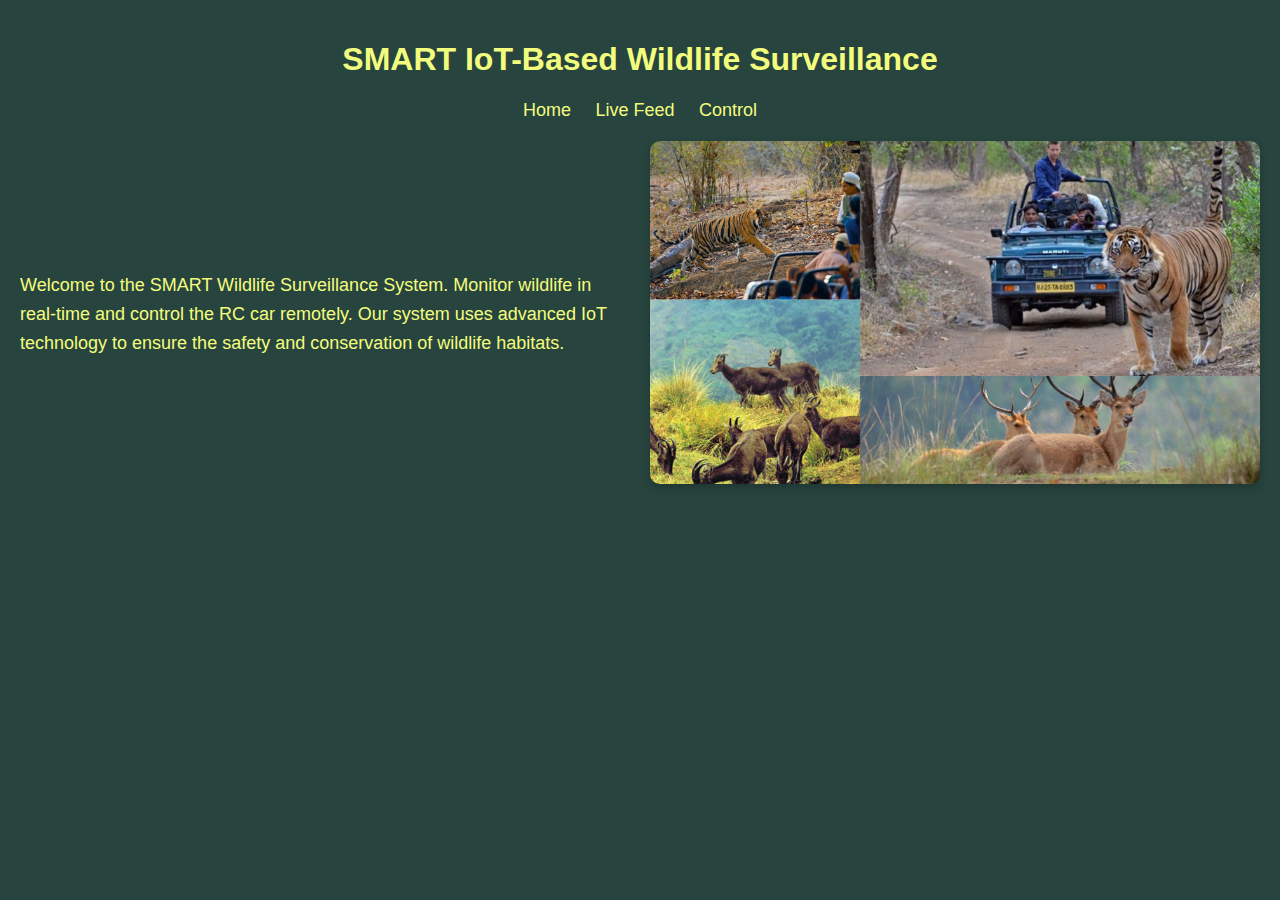
<file: index.html>
<!DOCTYPE html>
<html lang="en">
<head>
    <meta charset="UTF-8">
    <meta name="viewport" content="width=device-width, initial-scale=1.0">
    <title>Wildlife Surveillance System</title>
    <link rel="stylesheet" href="styles.css">
</head>
<body>
    <div class="container">
        <h1>SMART IoT-Based Wildlife Surveillance</h1>
        <nav>
            <a href="index.html">Home</a>
            <a href="live_feed.html">Live Feed</a>
            <a href="control.html">Control</a>
        </nav>

        <!-- Image and Paragraph Section -->
        <div class="content">
            <div class="text">
                <p>Welcome to the SMART Wildlife Surveillance System. Monitor wildlife in real-time and control the RC car remotely. Our system uses advanced IoT technology to ensure the safety and conservation of wildlife habitats.</p>
            </div>
            <div class="image">
                <img src="wildlife.jpg" alt="Wildlife Image">
            </div>
        </div>
    </div>
</body>
</html>
</file>
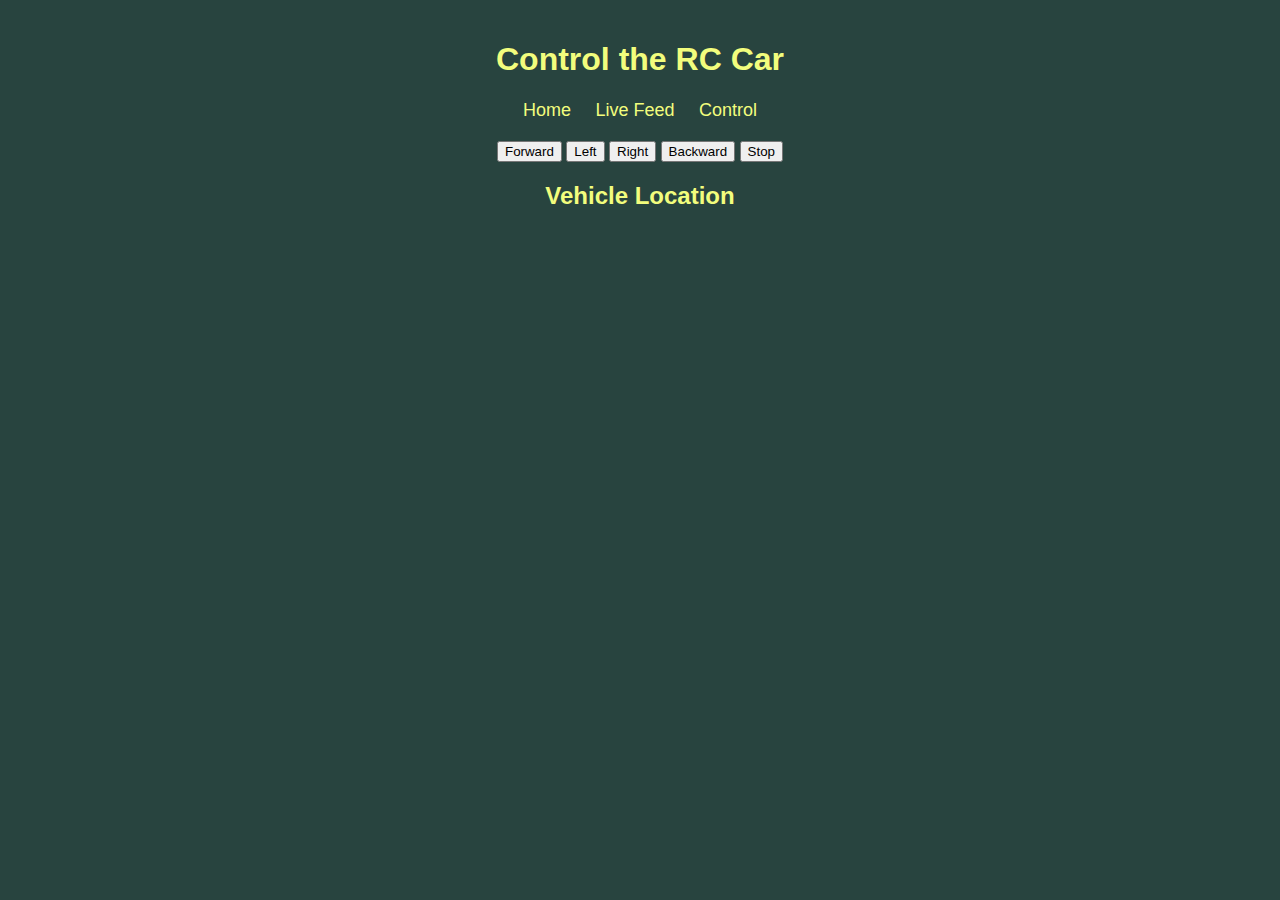
<file: control.html>
<!DOCTYPE html>
<html lang="en">
<head>
    <meta charset="UTF-8">
    <meta name="viewport" content="width=device-width, initial-scale=1.0">
    <title>Control RC Car</title>
    <link rel="stylesheet" href="styles.css">
</head>
<body>
    <div class="container">
        <h1>Control the RC Car</h1>
        <nav>
            <a href="index.html">Home</a>
            <a href="live_feed.html">Live Feed</a>
            <a href="control.html">Control</a>
        </nav>
        <div class="controls">
            <button onclick="sendCommand('forward')">Forward</button>
            <button onclick="sendCommand('left')">Left</button>
            <button onclick="sendCommand('right')">Right</button>
            <button onclick="sendCommand('backward')">Backward</button>
            <button onclick="sendCommand('stop')">Stop</button>
        </div>
        <h2>Vehicle Location</h2>
        <div id="map"></div>
    </div>
    <script src="script.js"></script>
</body>
</html>
</file>
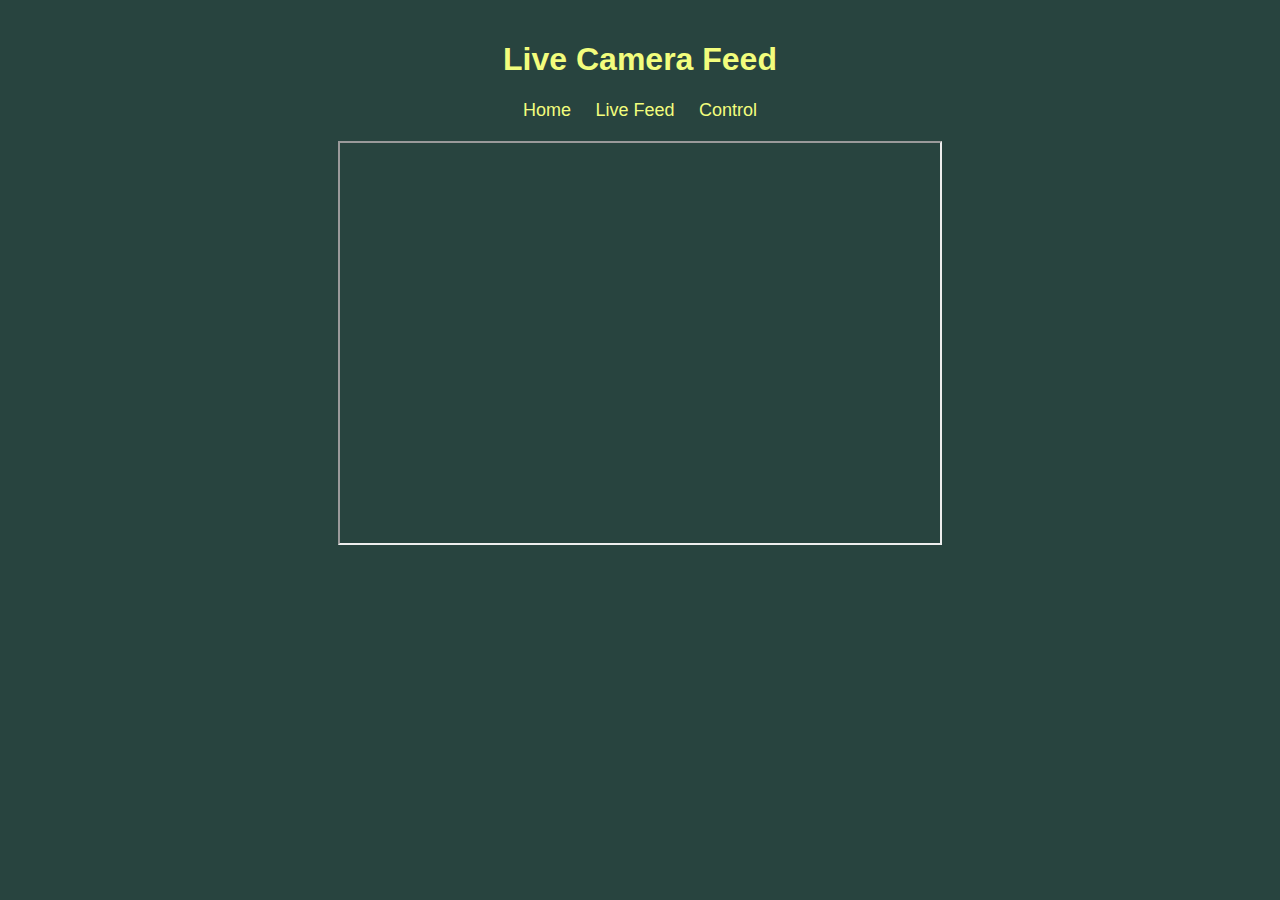
<file: live_feed.html>
<!DOCTYPE html>
<html lang="en">
<head>
    <meta charset="UTF-8">
    <meta name="viewport" content="width=device-width, initial-scale=1.0">
    <title>Live Feed</title>
    <link rel="stylesheet" href="styles.css">
</head>
<body>
    <div class="container">
        <h1>Live Camera Feed</h1>
        <nav>
            <a href="index.html">Home</a>
            <a href="live_feed.html">Live Feed</a>
            <a href="control.html">Control</a>
        </nav>
        <iframe src="http://<ESP32_IP>/video" width="600" height="400"></iframe>
    </div>
</body>
</html>
</file>
<file: styles.css>
body {
    font-family: Arial, sans-serif;
    background-color: #28443F; /* Dark Green */
    color: #F2FD7D; /* Light Yellow */
    text-align: center;
    margin: 0;
    padding: 0;
}

.container {
    padding: 20px;
}

h1 {
    color: #F2FD7D; /* Light Yellow */
}

nav {
    margin-bottom: 20px;
}

nav a {
    color: #F2FD7D; /* Light Yellow */
    text-decoration: none;
    margin: 0 10px;
    font-size: 18px;
}

nav a:hover {
    text-decoration: underline;
}

/* Flexbox Layout for Image and Paragraph */
.content {
    display: flex;
    align-items: center;
    justify-content: space-between;
    margin-top: 20px;
}

.text {
    flex: 1;
    padding-right: 20px;
    text-align: left;
}

.text p {
    font-size: 18px;
    line-height: 1.6;
}

.image {
    flex: 1;
    text-align: right;
}

.image img {
    max-width: 100%;
    height: auto;
    border-radius: 10px;
    box-shadow: 0 4px 8px rgba(0, 0, 0, 0.2);
}
</file>
